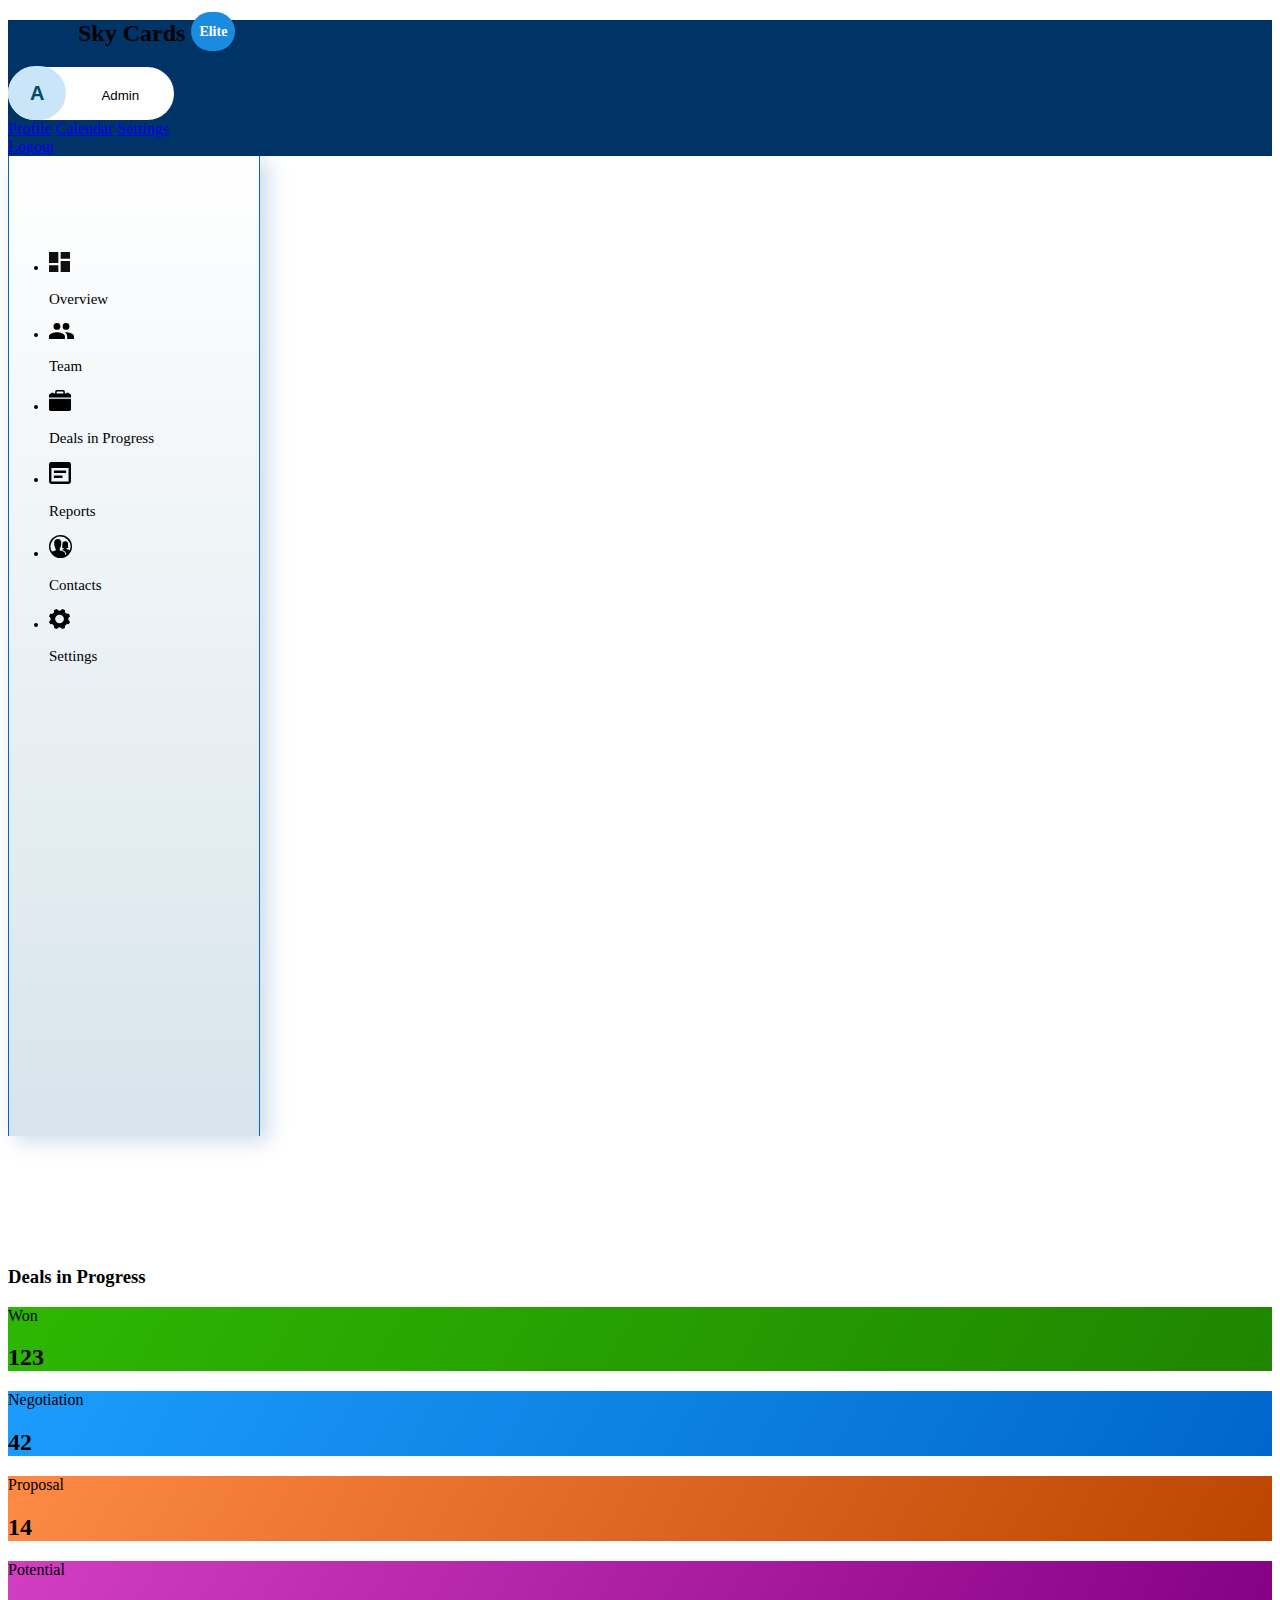
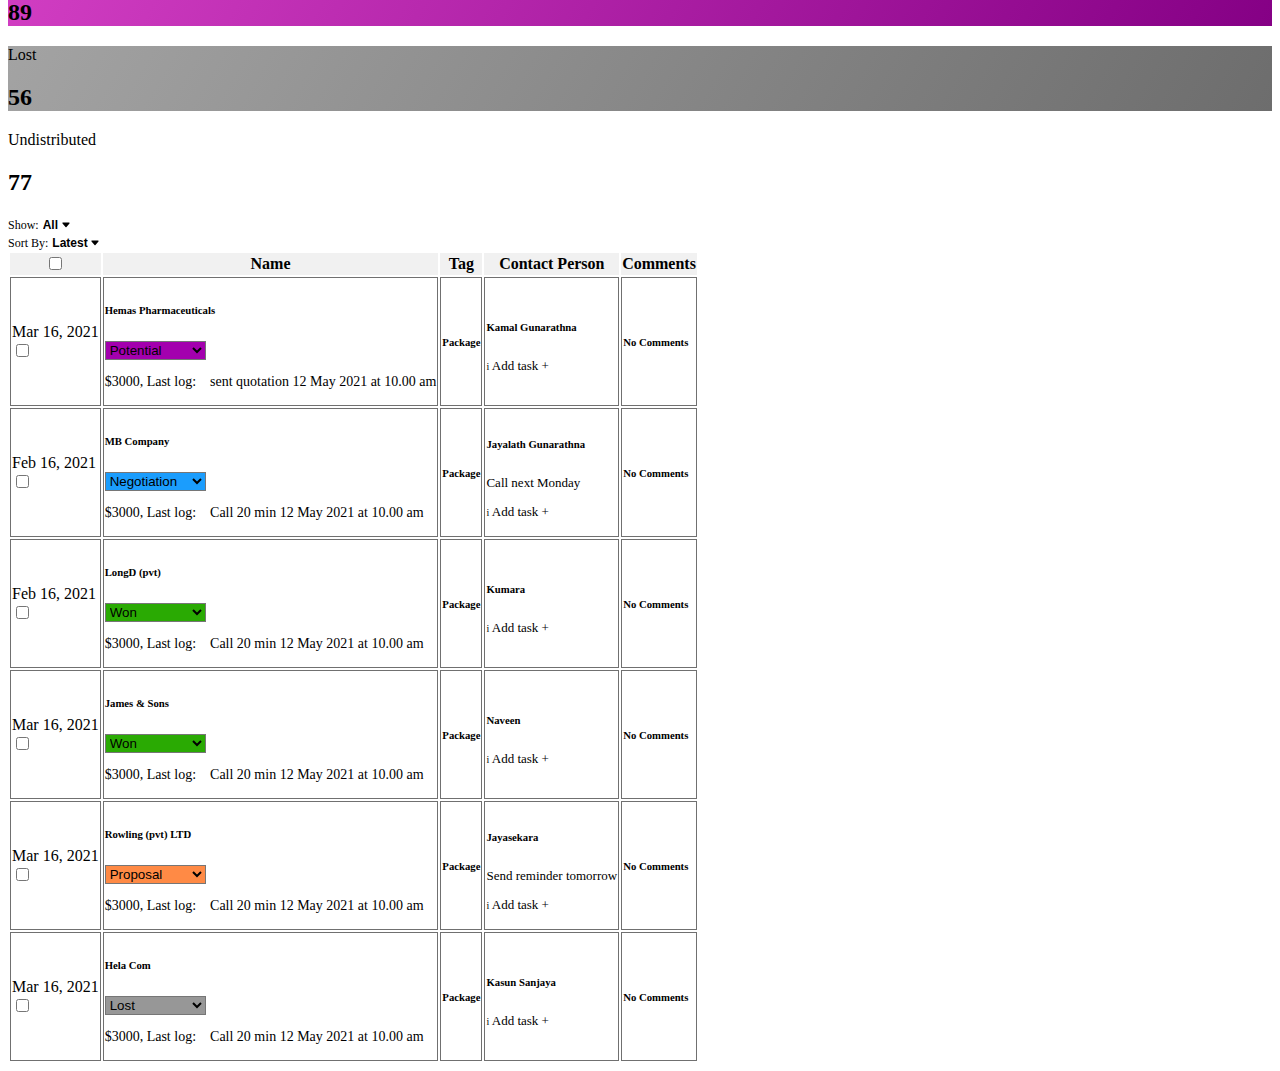
<file: index.html>
<!doctype html>
<html lang="en">
  <head>
    <meta charset="utf-8">
    <meta http-equiv="X-UA-Compatible" content="IE=edge">
    <meta name="viewport" content="width=device-width, initial-scale=1">

    <link rel="stylesheet" href="styles.css">
    <link href="https://cdn.jsdelivr.net/npm/bootstrap@5.0.1/dist/css/bootstrap.min.css" rel="stylesheet" integrity="sha384-+0n0xVW2eSR5OomGNYDnhzAbDsOXxcvSN1TPprVMTNDbiYZCxYbOOl7+AMvyTG2x" crossorigin="anonymous">
    

    <title>Deals in Progress</title>
  </head>

  <body>

    <header class="container-fluid">
        <nav class="navbar row p-3 fixed-top" style="background-color: #003467;">
            <div class="col-9 text-white logo">
                <h2 class="logo-sky">Sky Cards <span class="logo-elite">Elite</span></h2>
            </div>
            <div class="col-3 account text-center">
                <nav class="dropdown account">
                    <button type="button" data-bs-toggle="dropdown" class="dropdown-toggle"><span>A</span>Admin</button>
                    <div class="dropdown-menu">
                        <a href="#" class="dropdown-item">Profile</a></a>
                        <a href="#" class="dropdown-item">Calendar</a></a>
                        <a href="#" class="dropdown-item">Settings</a></a>
                        <div class="dropdown-divider"></div>
                        <a href="#" class="dropdown-item">Logout</a></a>
                    </div>
            </div>
        </nav>
    </header>

    <section class="container-fluid">
        <div class="row">
            <div class="col-3 left sticky-top" style="max-width: 250px;">
                <nav class="sidebar pt-4">
                        <ul class="list-unstyled mb-5">
                            <li>
                                <div class="row align-items-center side-nav">
                                    <div class="col-4 text-center">
                                        <img src="images/overview.svg" alt="">
                                    </div>
                                    <div class="col-8">
                                        <a href="#">Overview</a>
                                    </div>
                                </div>
                            </li>

                            <li>
                                <div class="row align-items-center side-nav">
                                    <div class="col-4 text-center">
                                        <img src="images/team.svg" alt="">
                                    </div>
                                    <div class="col-8">
                                        <a href="#">Team</a>
                                    </div>
                                </div>
                            </li>

                            <li>
                                <div class="row align-items-center side-nav">
                                    <div class="col-4 text-center">
                                        <img src="images/deals.svg" alt="">
                                    </div>
                                    <div class="col-8">
                                        <a href="#"> Deals in Progress</a>
                                    </div>
                                </div>
                            </li>

                            <li>
                                <div class="row align-items-center side-nav">
                                    <div class="col-4 text-center">
                                        <img src="images/reports.svg" alt="">
                                    </div>
                                    <div class="col-8">
                                        <a href="#">Reports</a>
                                    </div>
                                </div>
                            </li>

                            <li>
                                <div class="row align-items-center side-nav">
                                    <div class="col-4 text-center">
                                        <img src="images/contacts.svg" alt="">
                                    </div>
                                    <div class="col-8">
                                        <a href="#">Contacts</a>
                                    </div>
                                </div>
                            </li>

                            <li>
                                <div class="row align-items-center side-nav">
                                    <div class="col-4 text-center">
                                        <img src="images/settings.svg" alt="">
                                    </div>
                                    <div class="col-8">
                                        <a href="#">Settings</a>
                                    </div>
                                </div>
                            </li>
                        </ul>
                </nav>
        </div>
            <div class="col-9 ps-5 right" style="margin-top: 130px;">
                <h3>Deals in Progress</h3>

                <div class="mt-5">
                    <div class="row text-center text-white">
                        <div class="col rounded mx-2" style="background: transparent linear-gradient(120deg, #2DB703 0%, #1F8500 100%) 0% 0% no-repeat padding-box;">
                            <p class="my-1">Won</p>
                            <h2>123</h2>
                        </div>
                        <div class="col rounded mx-2" style="background: transparent linear-gradient(120deg, #1B9DFD 0%, #0066CC 100%) 0% 0% no-repeat padding-box;">
                            <p class="my-1">Negotiation</p>
                            <h2>42</h2>
                        </div>
                        <div class="col rounded mx-2" style="background: transparent linear-gradient(120deg, #FF8A45 0%, #BC4500 100%) 0% 0% no-repeat padding-box;">
                            <p class="my-1">Proposal</p>
                            <h2>14</h2>
                        </div>
                        <div class="col rounded mx-2" style="background: transparent linear-gradient(120deg, #D23EC3 0%, #850085 100%) 0% 0% no-repeat padding-box;">
                            <p class="my-1">Potential</p>
                            <h2>89</h2>
                        </div>
                        <div class="col rounded mx-2" style="background: transparent linear-gradient(120deg, #A3A3A3 0%, #6D6D6D 100%) 0% 0% no-repeat padding-box;">
                            <p class="my-1">Lost</p>
                            <h2>56</h2>
                        </div>
                        <div class="col rounded mx-2" style="background: #FFFFFF 0% 0% no-repeat padding-box; color: black;">
                            <p class="my-1">Undistributed</p>
                            <h2>77</h2>
                        </div>
                    </div>
                </div>

                
                    <div class="row filter mt-5">
                        <div class="col">
                            <label class="fw-bold" for="show">Show:</label>
                            <select name="show" id="show">
                                <option value="all">All</option>
                            </select>
                        </div>
                        <div class="col-auto">
                            <label class="fw-bold" for="sort">Sort By:</label>
                            <select name="sort" id="sort">
                                <option value="latest">Latest</option>
                            </select>
                        </div>
                    </div>

                <table class="table table-borderless">
                    <thead>
                        <th class="text-center"><input type="checkbox"></th>
                        <th>Name</th>
                        <th class="text-center">Tag</th>
                        <th>Contact Person</th>
                        <th>Comments</th>
                    </thead>
                    <tbody>
                        <tr>
                            <td class="text-center">Mar 16, 2021 <br> <input type="checkbox"></td>
                            <td>
                                <div class="row">
                                    <div class="col-7">
                                        <h6 class="col">Hemas Pharmaceuticals</h6>
                                    </div>
                                    <div class="col-5">
                                        <form>
                                            <select class="form-control table-select potential">
                                                <option value="won" class="won">Won</option>
                                                <option value="negotiation" class="negotiation">Negotiation</option>
                                                <option value="proposal" class="proposal">Proposal</option>
                                                <option value="potential" class="potential" selected>Potential</option>
                                                <option value="lost" class="lost">Lost</option>
                                                <option value="undistributed" class="undistributed">Undistributed</option>
                                            </select>
                                        </form>
                                    </div>
                                </div>
                                <p class="text-muted name-message"><span class="text-success">$3000,</span> Last log:&nbsp &nbsp sent quotation 12 May 2021 at 10.00 am</p>
                            </td>
                            <td>
                                <h6 class="text-center">Package</h6>
                            </td>
                            <td>
                                <h6 class="text-primary">Kamal Gunarathna</h6>
                                <p class="text-danger fw-bold contact-message"><span class="border border-danger px-1 i">i</span> Add task +</p>
                            </td>  
                            <td class="text-primary">
                                <h6>No Comments</h6>
                            </td>
                        </tr>

                        <tr>
                            <td class="text-center">Feb 16, 2021 <br> <input type="checkbox"></td>
                            <td>
                                <div class="row">
                                    <div class="col-7">
                                        <h6 class="col">MB Company</h6>
                                    </div>
                                    <div class="col-5">
                                        <form>
                                            <select class="form-control table-select negotiation">
                                                <option value="won" class="won">Won</option>
                                                <option value="negotiation" class="negotiation" selected>Negotiation</option>
                                                <option value="proposal" class="proposal">Proposal</option>
                                                <option value="potential" class="potential">Potential</option>
                                                <option value="lost" class="lost">Lost</option>
                                                <option value="undistributed" class="undistributed">Undistributed</option>
                                            </select>
                                        </form>
                                    </div>
                                </div>
                                <p class="text-muted name-message"><span class="text-success">$3000,</span> Last log:&nbsp &nbsp Call 20 min 12 May 2021 at 10.00 am</p>
                            </td>
                            <td>
                                <h6 class="text-center">Package</h6>
                            </td>
                            <td>
                                <h6 class="text-primary">Jayalath Gunarathna</h6>
                                <p class="text-danger mb-0 fw-bold contact-message">Call next Monday</p>
                                <p class="text-danger fw-bold contact-message"><span class="border border-danger px-1 i">i</span> Add task +</p>
                            </td>  
                            <td class="text-primary">
                                <h6>No Comments</h6>
                            </td>
                        </tr>

                        <tr>
                            <td class="text-center">Feb 16, 2021 <br> <input type="checkbox"></td>
                            <td>
                                <div class="row">
                                    <div class="col-7">
                                        <h6 class="col">LongD (pvt)</h6>
                                    </div>
                                    <div class="col-5">
                                        <form>
                                            <select class="form-control table-select won">
                                                <option value="won" class="won" selected>Won</option>
                                                <option value="negotiation" class="negotiation">Negotiation</option>
                                                <option value="proposal" class="proposal">Proposal</option>
                                                <option value="potential" class="potential">Potential</option>
                                                <option value="lost" class="lost">Lost</option>
                                                <option value="undistributed" class="undistributed">Undistributed</option>
                                            </select>
                                        </form>
                                    </div>
                                </div>
                                <p class="text-muted name-message"><span class="text-success">$3000,</span> Last log:&nbsp &nbsp Call 20 min 12 May 2021 at 10.00 am</p>
                            </td>
                            <td>
                                <h6 class="text-center">Package</h6>
                            </td>
                            <td>
                                <h6 class="text-primary">Kumara</h6>
                                <p class="text-danger fw-bold contact-message"><span class="border border-danger px-1 i">i</span> Add task +</p>
                            </td>  
                            <td class="text-primary">
                                <h6>No Comments</h6>
                            </td>
                        </tr>

                        <tr>
                            <td class="text-center">Mar 16, 2021 <br> <input type="checkbox"></td>
                            <td>
                                <div class="row">
                                    <div class="col-7">
                                        <h6 class="col">James & Sons</h6>
                                    </div>
                                    <div class="col-5">
                                        <form>
                                            <select class="form-control table-select won">
                                                <option value="won" class="won" selected>Won</option>
                                                <option value="negotiation" class="negotiation">Negotiation</option>
                                                <option value="proposal" class="proposal">Proposal</option>
                                                <option value="potential" class="potential">Potential</option>
                                                <option value="lost" class="lost">Lost</option>
                                                <option value="undistributed" class="undistributed">Undistributed</option>
                                            </select>
                                        </form>
                                    </div>
                                </div>
                                <p class="text-muted name-message"><span class="text-success">$3000,</span> Last log:&nbsp &nbsp Call 20 min 12 May 2021 at 10.00 am</p>
                            </td>
                            <td>
                                <h6 class="text-center">Package</h6>
                            </td>
                            <td>
                                <h6 class="text-primary">Naveen</h6>
                                <p class="text-danger fw-bold contact-message"><span class="border border-danger px-1 i">i</span> Add task +</p>
                            </td>  
                            <td class="text-primary">
                                <h6>No Comments</h6>
                            </td>
                        </tr>

                        <tr>
                            <td class="text-center">Mar 16, 2021 <br> <input type="checkbox"></td>
                            <td>
                                <div class="row">
                                    <div class="col-7">
                                        <h6 class="col">Rowling (pvt) LTD</h6>
                                    </div>
                                    <div class="col-5">
                                        <form>
                                            <select class="form-control table-select proposal">
                                                <option value="won" class="won">Won</option>
                                                <option value="negotiation" class="negotiation">Negotiation</option>
                                                <option value="proposal" class="proposal" selected>Proposal</option>
                                                <option value="potential" class="potential">Potential</option>
                                                <option value="lost" class="lost">Lost</option>
                                                <option value="undistributed" class="undistributed">Undistributed</option>
                                            </select>
                                        </form>
                                    </div>
                                </div>
                                <p class="text-muted name-message"><span class="text-success">$3000,</span> Last log:&nbsp &nbsp Call 20 min 12 May 2021 at 10.00 am</p>
                            </td>
                            <td>
                                <h6 class="text-center">Package</h6>
                            </td>
                            <td>
                                <h6 class="text-primary">Jayasekara</h6>
                                <p class="text-danger mb-0 fw-bold contact-message">Send reminder tomorrow</p>
                                <p class="text-danger fw-bold contact-message"><span class="border border-danger px-1 i">i</span> Add task +</p>
                            </td>  
                            <td class="text-primary">
                                <h6>No Comments</h6>
                            </td>
                        </tr>

                        <tr>
                            <td class="text-center">Mar 16, 2021 <br> <input type="checkbox"></td>
                            <td>
                                <div class="row">
                                    <div class="col-7">
                                        <h6 class="col">Hela Com</h6>
                                    </div>
                                    <div class="col-5">
                                        <form>
                                            <select class="form-control table-select lost">
                                                <option value="won" class="won">Won</option>
                                                <option value="negotiation" class="negotiation">Negotiation</option>
                                                <option value="proposal" class="proposal">Proposal</option>
                                                <option value="potential" class="potential">Potential</option>
                                                <option value="lost" class="lost" selected>Lost</option>
                                                <option value="undistributed" class="undistributed">Undistributed</option>
                                            </select>
                                        </form>
                                    </div>
                                </div>
                                <p class="text-muted name-message"><span class="text-success">$3000,</span> Last log:&nbsp &nbsp Call 20 min 12 May 2021 at 10.00 am</p>
                            </td>
                            <td>
                                <h6 class="text-center">Package</h6>
                            </td>
                            <td>
                                <h6 class="text-primary">Kasun Sanjaya</h6>
                                <p class="text-danger fw-bold contact-message"><span class="border border-danger px-1 i">i</span> Add task +</p>
                            </td>  
                            <td class="text-primary">
                                <h6>No Comments</h6>
                            </td>
                        </tr>

                    </tbody>
                </table>
            </div>
        </div>
    </section>

    <script src="script.js"></script>


    <script src="https://cdn.jsdelivr.net/npm/bootstrap@5.0.1/dist/js/bootstrap.bundle.min.js" integrity="sha384-gtEjrD/SeCtmISkJkNUaaKMoLD0//ElJ19smozuHV6z3Iehds+3Ulb9Bn9Plx0x4" crossorigin="anonymous"></script>

  </body>
</html>
</file>
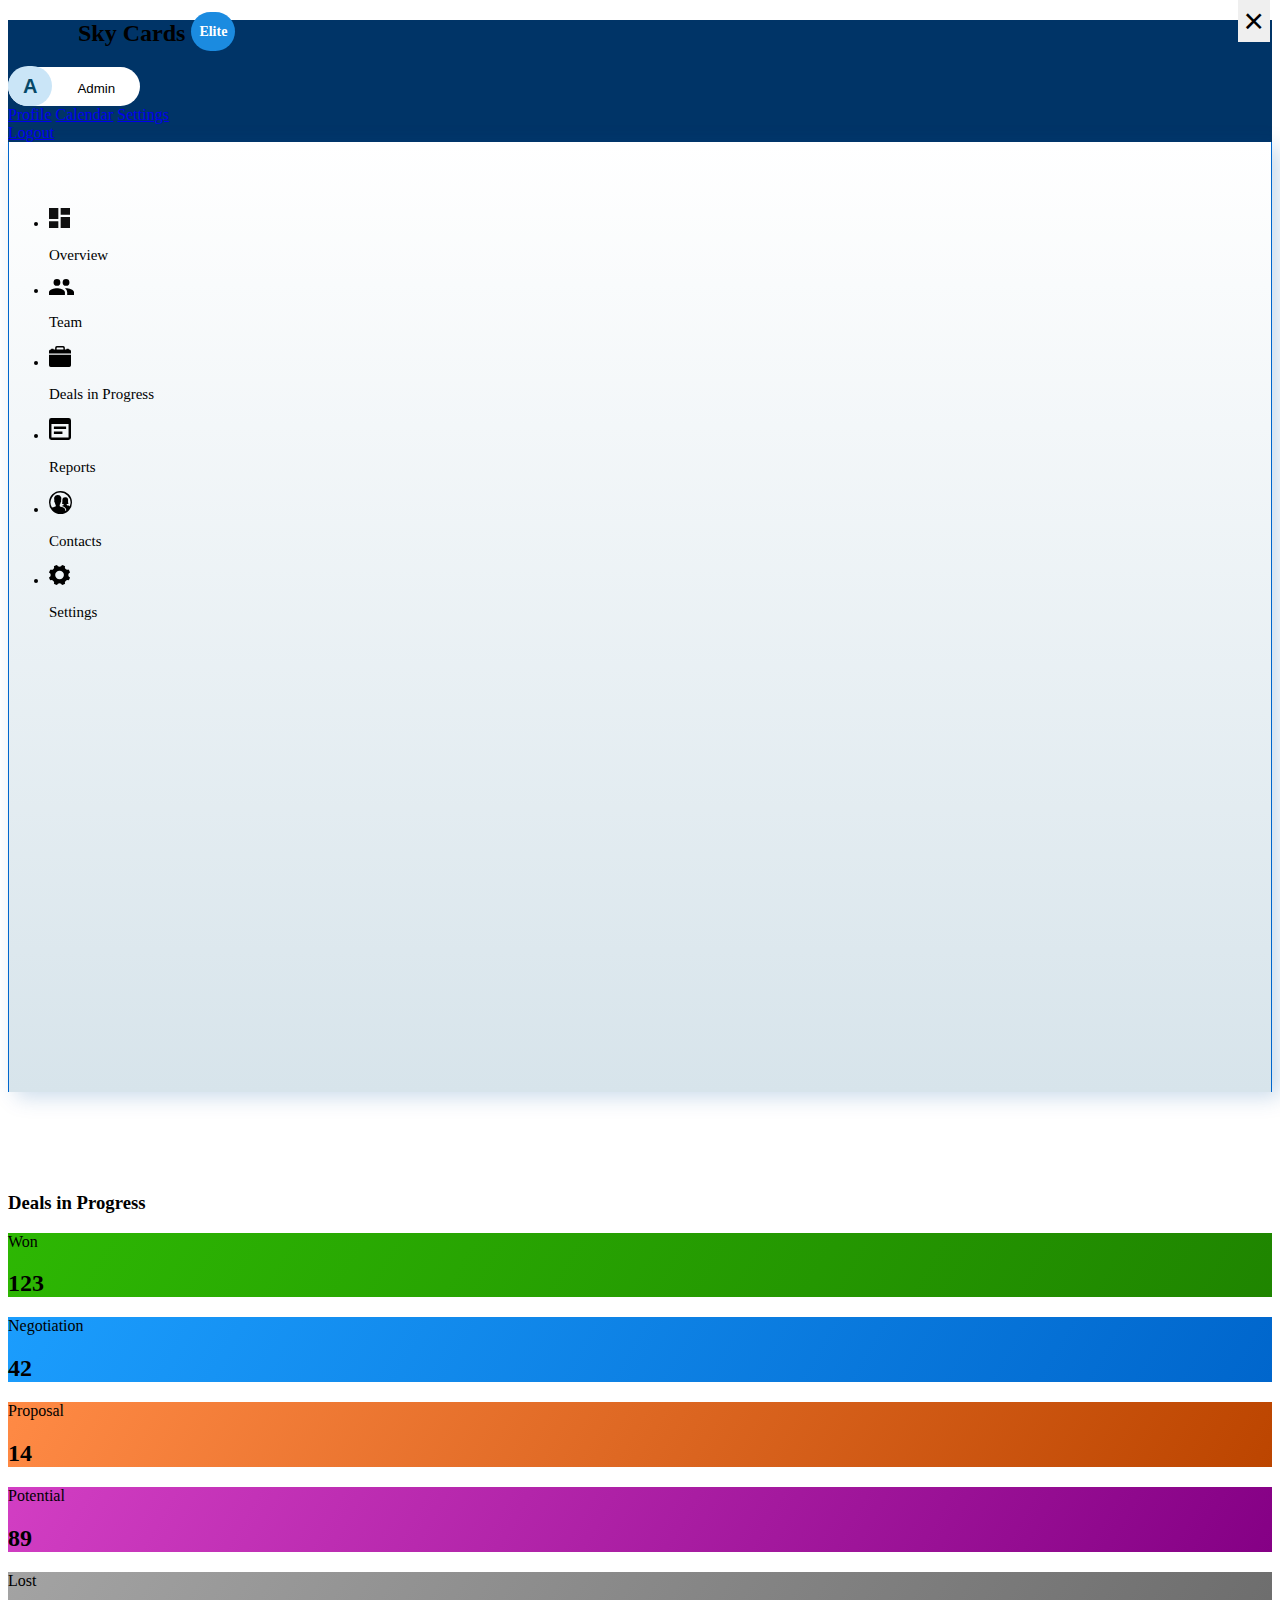
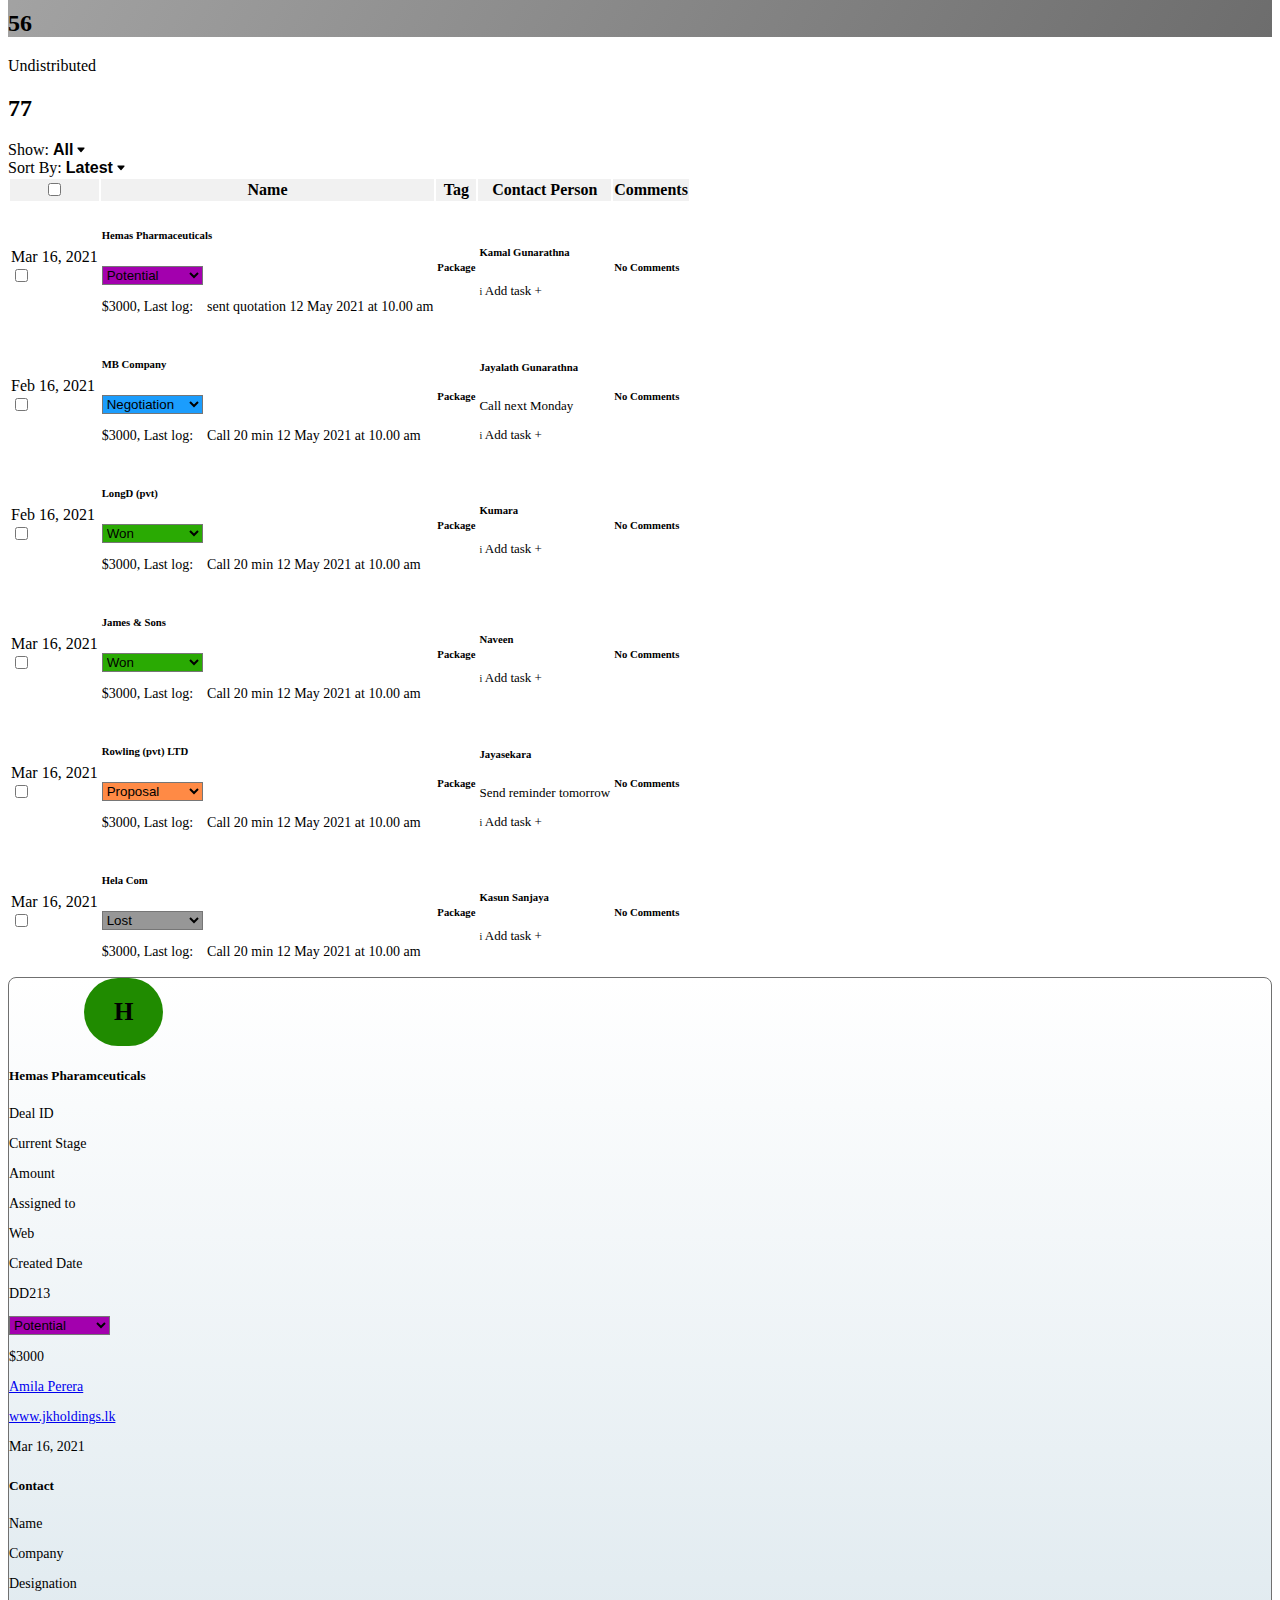
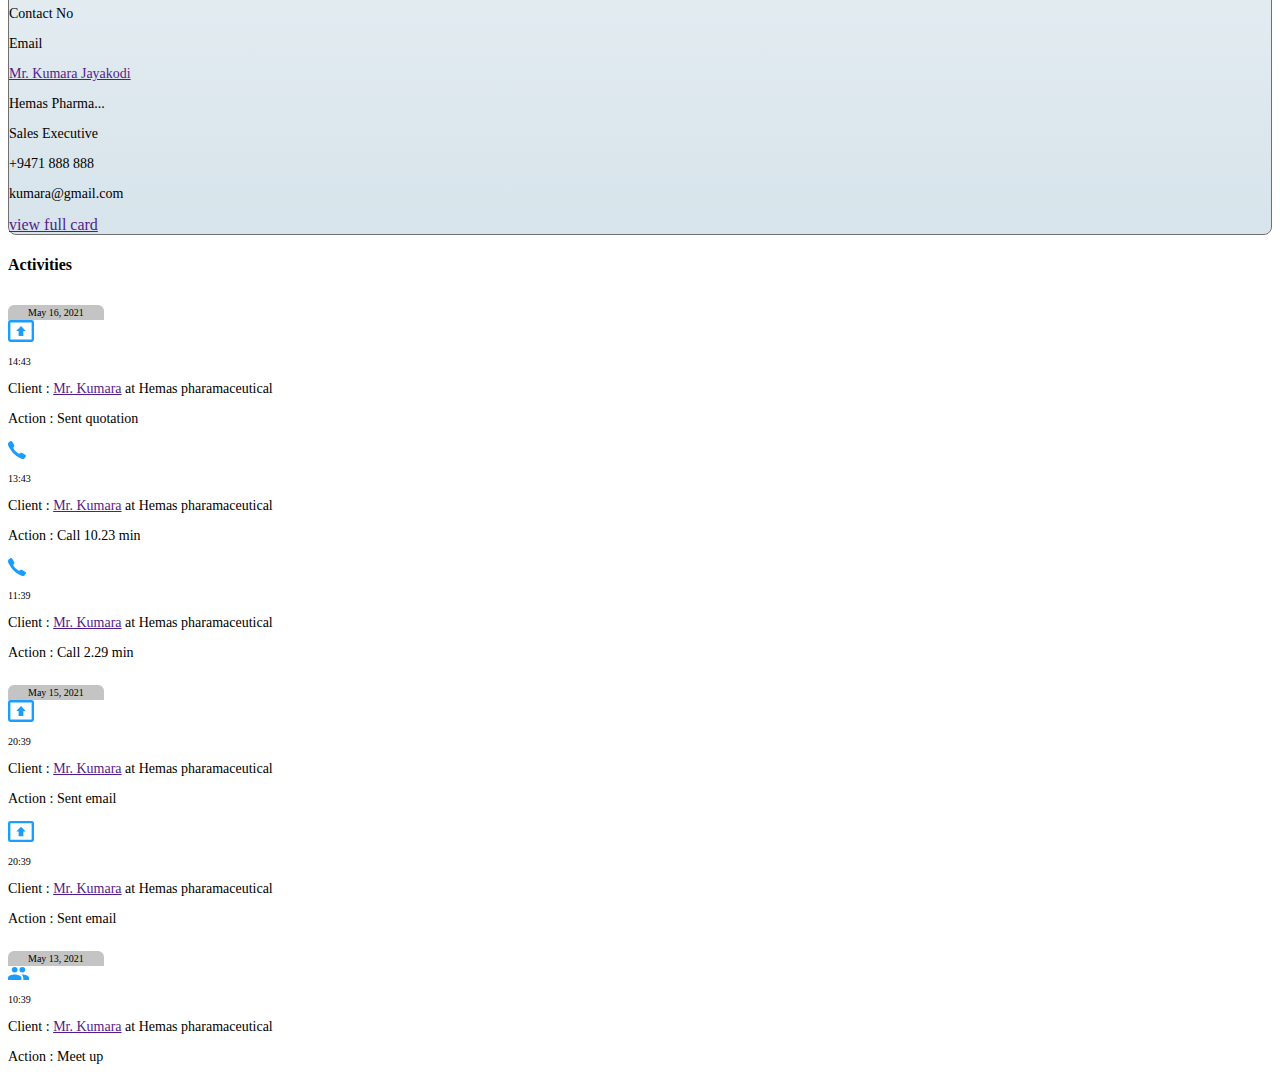
<file: deals-in-progrss.html>
<!doctype html>
<html lang="en">
  <head>
    <meta charset="utf-8">
    <meta http-equiv="X-UA-Compatible" content="IE=edge">
    <meta name="viewport" content="width=device-width, initial-scale=1">

    <link rel="stylesheet" href="general.css">
    <link rel="stylesheet" href="deals-in-progress.css">
    <link href="https://cdn.jsdelivr.net/npm/bootstrap@5.0.1/dist/css/bootstrap.min.css" rel="stylesheet" integrity="sha384-+0n0xVW2eSR5OomGNYDnhzAbDsOXxcvSN1TPprVMTNDbiYZCxYbOOl7+AMvyTG2x" crossorigin="anonymous">
    

    <title>Deals in Progress</title>
  </head>

  <body>

    <header class="container-fluid">
        <nav class="navbar row p-2 fixed-top" style="background-color: #003467;">
            <div class="col-9 text-white logo">
                <h2 class="logo-sky">Sky Cards <span class="logo-elite">Elite</span></h2>
            </div>
            <div class="col-3 account">
                <nav class="dropdown account">
                    <button type="button" data-bs-toggle="dropdown" class="dropdown-toggle"><span>A</span>Admin</button>
                    <div class="dropdown-menu">
                        <a href="#" class="dropdown-item">Profile</a></a>
                        <a href="#" class="dropdown-item">Calendar</a></a>
                        <a href="#" class="dropdown-item">Settings</a></a>
                        <div class="dropdown-divider"></div>
                        <a href="#" class="dropdown-item">Logout</a></a>
                    </div>
            </div>
        </nav>
    </header>

    <section class="container-fluid">
        <div class="row">
            <div class="col-sm-2 left sticky-top">
                <nav class="sidebar pt-4">
                        <ul class="list-unstyled mb-5">
                            <li>
                                <div class="row align-items-center side-nav">
                                    <div class="col-4 text-center">
                                        <img src="images/overview.svg" alt="">
                                    </div>
                                    <div class="col-8">
                                        <a href="dashboard.html">Overview</a>
                                    </div>
                                </div>
                            </li>

                            <li>
                                <div class="row align-items-center side-nav">
                                    <div class="col-4 text-center">
                                        <img src="images/team.svg" alt="">
                                    </div>
                                    <div class="col-8">
                                        <a href="team.html">Team</a>
                                    </div>
                                </div>
                            </li>

                            <li>
                                <div class="row align-items-center side-nav">
                                    <div class="col-4 text-center">
                                        <img src="images/deals.svg" alt="">
                                    </div>
                                    <div class="col-8">
                                        <a href="deals-in-progrss.html"> Deals in Progress</a>
                                    </div>
                                </div>
                            </li>

                            <li>
                                <div class="row align-items-center side-nav">
                                    <div class="col-4 text-center">
                                        <img src="images/reports.svg" alt="">
                                    </div>
                                    <div class="col-8">
                                        <a href="#">Reports</a>
                                    </div>
                                </div>
                            </li>

                            <li>
                                <div class="row align-items-center side-nav">
                                    <div class="col-4 text-center">
                                        <img src="images/contacts.svg" alt="">
                                    </div>
                                    <div class="col-8">
                                        <a href="#">Contacts</a>
                                    </div>
                                </div>
                            </li>

                            <li>
                                <div class="row align-items-center side-nav">
                                    <div class="col-4 text-center">
                                        <img src="images/settings.svg" alt="">
                                    </div>
                                    <div class="col-8">
                                        <a href="#">Settings</a>
                                    </div>
                                </div>
                            </li>
                        </ul>
                </nav>
        </div>
            <div class="col-10 ps-5" style="margin-top: 100px;">
                <h3>Deals in Progress</h3>

                <div class="mt-5">
                    <div class="row text-center text-white">
                        <div class="col rounded mx-2" style="background: transparent linear-gradient(120deg, #2DB703 0%, #1F8500 100%) 0% 0% no-repeat padding-box;">
                            <p class="my-1">Won</p>
                            <h2>123</h2>
                        </div>
                        <div class="col rounded mx-2" style="background: transparent linear-gradient(120deg, #1B9DFD 0%, #0066CC 100%) 0% 0% no-repeat padding-box;">
                            <p class="my-1">Negotiation</p>
                            <h2>42</h2>
                        </div>
                        <div class="col rounded mx-2" style="background: transparent linear-gradient(120deg, #FF8A45 0%, #BC4500 100%) 0% 0% no-repeat padding-box;">
                            <p class="my-1">Proposal</p>
                            <h2>14</h2>
                        </div>
                        <div class="col rounded mx-2" style="background: transparent linear-gradient(120deg, #D23EC3 0%, #850085 100%) 0% 0% no-repeat padding-box;">
                            <p class="my-1">Potential</p>
                            <h2>89</h2>
                        </div>
                        <div class="col rounded mx-2" style="background: transparent linear-gradient(120deg, #A3A3A3 0%, #6D6D6D 100%) 0% 0% no-repeat padding-box;">
                            <p class="my-1">Lost</p>
                            <h2>56</h2>
                        </div>
                        <div class="col rounded mx-2" style="background: #FFFFFF 0% 0% no-repeat padding-box; color: black;">
                            <p class="my-1">Undistributed</p>
                            <h2>77</h2>
                        </div>
                    </div>
                </div>

                
                    <div class="row filter mt-5">
                        <div class="col">
                            <label class="fw-bold" for="show">Show:</label>
                            <select name="show" id="show">
                                <option value="all">All</option>
                            </select>
                        </div>
                        <div class="col-auto">
                            <label class="fw-bold" for="sort">Sort By:</label>
                            <select name="sort" id="sort">
                                <option value="latest">Latest</option>
                            </select>
                        </div>
                    </div>

                <table class="table table-bordered">
                    <thead>
                        <th class="text-center"><input type="checkbox"></th>
                        <th>Name</th>
                        <th class="text-center">Tag</th>
                        <th>Contact Person</th>
                        <th>Comments</th>
                    </thead>
                    <tbody>
                        <tr>
                            <td class="text-center">Mar 16, 2021 <br> <input type="checkbox"></td>
                            <td>
                                <div class="row">
                                    <div class="col-7">
                                        <h6 class="col table-name-head" data-bs-toggle="modal" data-bs-target="#myModal">Hemas Pharmaceuticals</h6>
                                    </div>
                                    <div class="col-5">
                                        <form>
                                            <select class="form-control table-select potential">
                                                <option value="won" class="won">Won</option>
                                                <option value="negotiation" class="negotiation">Negotiation</option>
                                                <option value="proposal" class="proposal">Proposal</option>
                                                <option value="potential" class="potential" selected>Potential</option>
                                                <option value="lost" class="lost">Lost</option>
                                                <option value="undistributed" class="undistributed">Undistributed</option>
                                            </select>
                                        </form>
                                    </div>
                                </div>
                                <p class="text-muted name-message"><span class="text-success">$3000,</span> Last log:&nbsp &nbsp sent quotation 12 May 2021 at 10.00 am</p>
                            </td>
                            <td>
                                <h6 class="text-center">Package</h6>
                            </td>
                            <td>
                                <h6 class="text-primary">Kamal Gunarathna</h6>
                                <p class="text-danger fw-bold contact-message"><span class="border border-danger px-1 i">i</span> Add task +</p>
                            </td>  
                            <td class="text-primary">
                                <h6>No Comments</h6>
                            </td>
                        </tr>

                        <tr>
                            <td class="text-center">Feb 16, 2021 <br> <input type="checkbox"></td>
                            <td>
                                <div class="row">
                                    <div class="col-7">
                                        <h6 class="col table-name-head">MB Company</h6>
                                    </div>
                                    <div class="col-5">
                                        <form>
                                            <select class="form-control table-select negotiation">
                                                <option value="won" class="won">Won</option>
                                                <option value="negotiation" class="negotiation" selected>Negotiation</option>
                                                <option value="proposal" class="proposal">Proposal</option>
                                                <option value="potential" class="potential">Potential</option>
                                                <option value="lost" class="lost">Lost</option>
                                                <option value="undistributed" class="undistributed">Undistributed</option>
                                            </select>
                                        </form>
                                    </div>
                                </div>
                                <p class="text-muted name-message"><span class="text-success">$3000,</span> Last log:&nbsp &nbsp Call 20 min 12 May 2021 at 10.00 am</p>
                            </td>
                            <td>
                                <h6 class="text-center">Package</h6>
                            </td>
                            <td>
                                <h6 class="text-primary">Jayalath Gunarathna</h6>
                                <p class="text-danger mb-0 fw-bold contact-message">Call next Monday</p>
                                <p class="text-danger fw-bold contact-message"><span class="border border-danger px-1 i">i</span> Add task +</p>
                            </td>  
                            <td class="text-primary">
                                <h6>No Comments</h6>
                            </td>
                        </tr>

                        <tr>
                            <td class="text-center">Feb 16, 2021 <br> <input type="checkbox"></td>
                            <td>
                                <div class="row">
                                    <div class="col-7">
                                        <h6 class="col table-name-head">LongD (pvt)</h6>
                                    </div>
                                    <div class="col-5">
                                        <form>
                                            <select class="form-control table-select won">
                                                <option value="won" class="won" selected>Won</option>
                                                <option value="negotiation" class="negotiation">Negotiation</option>
                                                <option value="proposal" class="proposal">Proposal</option>
                                                <option value="potential" class="potential">Potential</option>
                                                <option value="lost" class="lost">Lost</option>
                                                <option value="undistributed" class="undistributed">Undistributed</option>
                                            </select>
                                        </form>
                                    </div>
                                </div>
                                <p class="text-muted name-message"><span class="text-success">$3000,</span> Last log:&nbsp &nbsp Call 20 min 12 May 2021 at 10.00 am</p>
                            </td>
                            <td>
                                <h6 class="text-center">Package</h6>
                            </td>
                            <td>
                                <h6 class="text-primary">Kumara</h6>
                                <p class="text-danger fw-bold contact-message"><span class="border border-danger px-1 i">i</span> Add task +</p>
                            </td>  
                            <td class="text-primary">
                                <h6>No Comments</h6>
                            </td>
                        </tr>

                        <tr>
                            <td class="text-center">Mar 16, 2021 <br> <input type="checkbox"></td>
                            <td>
                                <div class="row">
                                    <div class="col-7">
                                        <h6 class="col table-name-head">James & Sons</h6>
                                    </div>
                                    <div class="col-5">
                                        <form>
                                            <select class="form-control table-select won">
                                                <option value="won" class="won" selected>Won</option>
                                                <option value="negotiation" class="negotiation">Negotiation</option>
                                                <option value="proposal" class="proposal">Proposal</option>
                                                <option value="potential" class="potential">Potential</option>
                                                <option value="lost" class="lost">Lost</option>
                                                <option value="undistributed" class="undistributed">Undistributed</option>
                                            </select>
                                        </form>
                                    </div>
                                </div>
                                <p class="text-muted name-message"><span class="text-success">$3000,</span> Last log:&nbsp &nbsp Call 20 min 12 May 2021 at 10.00 am</p>
                            </td>
                            <td>
                                <h6 class="text-center">Package</h6>
                            </td>
                            <td>
                                <h6 class="text-primary">Naveen</h6>
                                <p class="text-danger fw-bold contact-message"><span class="border border-danger px-1 i">i</span> Add task +</p>
                            </td>  
                            <td class="text-primary">
                                <h6>No Comments</h6>
                            </td>
                        </tr>

                        <tr>
                            <td class="text-center">Mar 16, 2021 <br> <input type="checkbox"></td>
                            <td>
                                <div class="row">
                                    <div class="col-7">
                                        <h6 class="col table-name-head">Rowling (pvt) LTD</h6>
                                    </div>
                                    <div class="col-5">
                                        <form>
                                            <select class="form-control table-select proposal">
                                                <option value="won" class="won">Won</option>
                                                <option value="negotiation" class="negotiation">Negotiation</option>
                                                <option value="proposal" class="proposal" selected>Proposal</option>
                                                <option value="potential" class="potential">Potential</option>
                                                <option value="lost" class="lost">Lost</option>
                                                <option value="undistributed" class="undistributed">Undistributed</option>
                                            </select>
                                        </form>
                                    </div>
                                </div>
                                <p class="text-muted name-message"><span class="text-success">$3000,</span> Last log:&nbsp &nbsp Call 20 min 12 May 2021 at 10.00 am</p>
                            </td>
                            <td>
                                <h6 class="text-center">Package</h6>
                            </td>
                            <td>
                                <h6 class="text-primary">Jayasekara</h6>
                                <p class="text-danger mb-0 fw-bold contact-message">Send reminder tomorrow</p>
                                <p class="text-danger fw-bold contact-message"><span class="border border-danger px-1 i">i</span> Add task +</p>
                            </td>  
                            <td class="text-primary">
                                <h6>No Comments</h6>
                            </td>
                        </tr>

                        <tr>
                            <td class="text-center">Mar 16, 2021 <br> <input type="checkbox"></td>
                            <td>
                                <div class="row">
                                    <div class="col-7">
                                        <h6 class="col table-name-head">Hela Com</h6>
                                    </div>
                                    <div class="col-5">
                                        <form>
                                            <select class="form-control table-select lost">
                                                <option value="won" class="won">Won</option>
                                                <option value="negotiation" class="negotiation">Negotiation</option>
                                                <option value="proposal" class="proposal">Proposal</option>
                                                <option value="potential" class="potential">Potential</option>
                                                <option value="lost" class="lost" selected>Lost</option>
                                                <option value="undistributed" class="undistributed">Undistributed</option>
                                            </select>
                                        </form>
                                    </div>
                                </div>
                                <p class="text-muted name-message"><span class="text-success">$3000,</span> Last log:&nbsp &nbsp Call 20 min 12 May 2021 at 10.00 am</p>
                            </td>
                            <td>
                                <h6 class="text-center">Package</h6>
                            </td>
                            <td>
                                <h6 class="text-primary">Kasun Sanjaya</h6>
                                <p class="text-danger fw-bold contact-message"><span class="border border-danger px-1 i">i</span> Add task +</p>
                            </td>  
                            <td class="text-primary">
                                <h6>No Comments</h6>
                            </td>
                        </tr>

                    </tbody>
                </table>
            </div>
        </div>
    </section>



    <div class="modal fade" id="myModal">
        <div class="modal-dialog modal-dialog-centered modal-lg modal-dialog-scrollable">
          <div class="modal-content ">
      
            <!-- Modal body -->
            <div class="modal-body">
              <div class="row">
                  <div class="col-4 p-2 modal-box-left">
                    <h5 class="profile-image">H</h5>
                    <h5 class="mt-3 text-center">Hemas Pharamceuticals</h5>

                    <div class="row mt-3">
                        <div class="col-5">
                            <p class="mb-2 modal-left-left">Deal ID</p>
                            <p class="mb-2 modal-left-left">Current Stage</p>
                            <p class="mb-2 modal-left-left">Amount</p>
                            <p class="mb-2 modal-left-left">Assigned to</p>
                            <p class="mb-2 modal-left-left">Web</p>
                            <p class="mb-2 modal-left-left">Created Date</p>
                        </div>
                        <div class="col-7">
                            <p class="mb-2 modal-left-right">DD213</p>
                            <p class="mb-1 modal-left-right">
                                <select class="table-select potential">
                                    <option value="won" class="won">Won</option>
                                    <option value="negotiation" class="negotiation">Negotiation</option>
                                    <option value="proposal" class="proposal">Proposal</option>
                                    <option value="potential" class="potential" selected>Potential</option>
                                    <option value="lost" class="lost">Lost</option>
                                    <option value="undistributed" class="undistributed">Undistributed</option>
                                </select>
                            </p>
                            <p class="mb-2 modal-left-right">$3000</p>
                            <p class="mb-2 modal-left-right">
                                <a href="#">Amila Perera</a>
                            </p>
                            <p class="mb-2 modal-left-right">
                                <a href="#">www.jkholdings.lk</a>
                            </p>
                            <p class="mb-2 modal-left-right">Mar 16, 2021</p>
                        </div>
                    </div>

                    <h5 class="mt-3">Contact</h5>

                    <div class="row">
                        <div class="col-5">
                            <p class="mb-2 modal-left-left">Name</p>
                            <p class="mb-2 modal-left-left">Company</p>
                            <p class="mb-2 modal-left-left">Designation</p>
                            <p class="mb-2 modal-left-left">Contact No</p>
                            <p class="mb-2 modal-left-left">Email</p>
                        </div>
                        <div class="col-7">
                            <p class="mb-2 modal-left-right">
                                <a href="">Mr. Kumara Jayakodi</a>
                            </p>
                            <p class="mb-2 modal-left-right">Hemas Pharma...</p>
                            <p class="mb-2 modal-left-right">Sales Executive</p>
                            <p class="mb-2 modal-left-right">+9471 888 888</p>
                            <p class="mb-2 modal-left-right">kumara@gmail.com</h6>
                        </div>
                    </div>
                    <a href="">view full card</a>
                  </div>
                  <div class="col-8 p-4 ps-5">
                      <h4>Activities</h4>

                      <button type="button" class="close" data-bs-dismiss="modal">&times;</button>

                      <div class="date-activity mt-4">
                        <p class="date">May 16, 2021</p>
                        <div class="row p-2 border rounded mb-2">
                            <div class="col-2 text-center">
                                <img src="images/sent.svg" alt="">
                                <p class="m-0 modal-right-left">14:43</p>
                            </div>
                            <div class="col-10">
                                <p class="mb-0 modal-right-right">Client : <a href="">Mr. Kumara</a> at Hemas pharamaceutical</p>
                                <p class="mb-0 modal-right-right">Action : Sent quotation</p>
                            </div>
                        </div>

                        <div class="row p-2 border rounded mb-2">
                            <div class="col-2 text-center">
                                <img src="images/phone.svg" alt="">
                                <p class="m-0 modal-right-left">13:43</p>
                            </div>
                            <div class="col-10">
                                <p class="mb-0 modal-right-right">Client : <a href="">Mr. Kumara</a> at Hemas pharamaceutical</p>
                                <p class="mb-0 modal-right-right">Action : Call 10.23 min</p>
                            </div>
                        </div>

                        <div class="row p-2 border rounded mb-2">
                            <div class="col-2 text-center">
                                <img src="images/phone.svg" alt="">
                                <p class="m-0 modal-right-left">11:39</p>
                            </div>
                            <div class="col-10">
                                <p class="mb-0 modal-right-right">Client : <a href="">Mr. Kumara</a> at Hemas pharamaceutical</p>
                                <p class="mb-0 modal-right-right">Action : Call 2.29 min</p>
                            </div>
                        </div>
                      </div>

                      <div class="date-activity mt-4">
                        <p class="date">May 15, 2021</p>
                        <div class="row p-2 border rounded mb-2">
                            <div class="col-2 text-center">
                                <img src="images/sent.svg" alt="">
                                <p class="m-0 modal-right-left">20:39</p>
                            </div>
                            <div class="col-10">
                                <p class="mb-0 modal-right-right">Client : <a href="">Mr. Kumara</a> at Hemas pharamaceutical</p>
                                <p class="mb-0 modal-right-right">Action : Sent email</p>
                            </div>
                        </div>

                        <div class="row p-2 border mb-2">
                            <div class="col-2 text-center">
                                <img src="images/sent.svg" alt="">
                                <p class="m-0 modal-right-left">20:39</p>
                            </div>
                            <div class="col-10">
                                <p class="mb-0 modal-right-right">Client : <a href="">Mr. Kumara</a> at Hemas pharamaceutical</p>
                                <p class="mb-0 modal-right-right">Action : Sent email</p>
                            </div>
                        </div>
                      </div>

                      <div class="date-activity mt-4">
                        <p class="date">May 13, 2021</p>
                        <div class="row p-2 border rounded mb-2">
                            <div class="col-2 text-center">
                                <img src="images/meetup.svg" alt="">
                                <p class="m-0 modal-right-left">10:39</p>
                            </div>
                            <div class="col-10">
                                <p class="mb-0 modal-right-right">Client : <a href="">Mr. Kumara</a> at Hemas pharamaceutical</p>
                                <p class="mb-0 modal-right-right">Action : Meet up</p>
                            </div>
                        </div>
                      </div>

                  </div>
              </div>
            </div>

          </div>
        </div>
      </div>



    <script src="deals-in-progress.js"></script>


    <script src="https://cdn.jsdelivr.net/npm/bootstrap@5.0.1/dist/js/bootstrap.bundle.min.js" integrity="sha384-gtEjrD/SeCtmISkJkNUaaKMoLD0//ElJ19smozuHV6z3Iehds+3Ulb9Bn9Plx0x4" crossorigin="anonymous"></script>

  </body>
</html>
</file>
<file: styles.css>
.logo-sky {
    margin-left: 70px;
}
.logo-elite {
    background-color: #1B8BE0;
    padding: 12px 8px;
    border-radius: 20px;
    font-size: 14px;
    position: relative;
    top: -5px;
    color: white;
}
.account button {
    padding: 15px 35px;
    border-radius: 30px;
    outline: none;
    border: none;
    background: #FFFFFF 0% 0% no-repeat padding-box;
}
.account button span {
    padding: 16px 22px;
    position: relative;
    left: -35px;
    background: #CAE5F7 0% 0% no-repeat;
    border-radius: 30px;
    color: #064868;
    font-size: 20px;
    font-weight: 600;
}



/* Left Side Custom Styles */
.left {
    border: 0.3px solid #0066CC!important;
    border-top: none!important;
    border-bottom: none!important;
    height: 100vh;
    background: transparent linear-gradient(180deg, #FFFFFF 0%, #D7E4EB 100%) 0% 0% no-repeat padding-box;
    box-shadow: 8px 5px 20px #0050A035;
    padding-top: 80px;
}
.side-nav:hover {
    background-color: gray;
    cursor: pointer;
}
.sidebar ul li {
    font-size: 15px;
}
.sidebar ul li a {
    padding: 15px 0;
    display: block;
    text-decoration: none;
    color: black;
    font-weight: 500;
}



/* Right Side Custom Styles */
.name-message {
    font-size: 14px;
}
.contact-message {
    font-size: 13px;
}
.i {
    border-radius: 20px;
    font-size: 10px;
}
.filter label {
    font-size: 12px;
}
.filter select {
    background: url("data:image/svg+xml,<svg height='10px' width='10px' viewBox='0 0 16 16' fill='%23000000' xmlns='http://www.w3.org/2000/svg'><path d='M7.247 11.14 2.451 5.658C1.885 5.013 2.345 4 3.204 4h9.592a1 1 0 0 1 .753 1.659l-4.796 5.48a1 1 0 0 1-1.506 0z'/></svg>") no-repeat;
    background-position: calc(100% - 0.75rem) center !important;
    -moz-appearance:none !important;
    -webkit-appearance: none !important; 
    appearance: none !important;
    padding-right: 1.5rem !important;
    border: none;
    outline: none;
    font-size: 12px;
    font-weight: 650;
}
td {
    border: 1px solid #707070;
}
th {
    background: #F1F1F1 0% 0% no-repeat padding-box;
}
.won {
    background: #2AAA03 0% 0% no-repeat padding-box!important;
}
.negotiation {
    background: #1B9DFD 0% 0% no-repeat padding-box!important;
}
.proposal {
    background: #FF8A45 0% 0% no-repeat padding-box!important;
}
.potential {
    background: #A300AE 0% 0% no-repeat padding-box!important;
}
.lost {
    background: #979797 0% 0% no-repeat padding-box!important;
}
</file>
<file: general.css>
.logo-sky {
    margin-left: 70px;
}
.logo-elite {
    background-color: #1B8BE0;
    padding: 12px 8px;
    border-radius: 20px;
    font-size: 14px;
    position: relative;
    top: -5px;
    color: white;
}
.account button {
    padding: 8px 25px;
    border-radius: 30px;
    outline: none;
    border: none;
    background: #FFFFFF 0% 0% no-repeat padding-box;
}
.account button span {
    padding: 9px 15px;
    position: relative;
    left: -25px;
    background: #CAE5F7 0% 0% no-repeat;
    border-radius: 30px;
    color: #064868;
    font-size: 20px;
    font-weight: 600;
}
.dropdown-menu {
    min-width: 10rem!important;
}



/* Left Side Custom Styles */
.left {
    border: 0.3px solid #0066CC!important;
    border-top: none!important;
    border-bottom: none!important;
    height: 100vh;
    background: transparent linear-gradient(180deg, #FFFFFF 0%, #D7E4EB 100%) 0% 0% no-repeat padding-box;
    box-shadow: 8px 5px 20px #0050A035;
    padding-top: 50px;
}
.side-nav:hover {
    background-color: gray;
    cursor: pointer;
}
.sidebar ul li a:hover {
    color: white;
}
.sidebar ul li {
    font-size: 15px;
}
.sidebar ul li a {
    padding: 15px 0;
    display: block;
    text-decoration: none;
    color: black;
    font-weight: 500;
}
</file>
<file: deals-in-progress.css>
.name-message {
    font-size: 14px;
}
.contact-message {
    font-size: 13px;
}
.i {
    border-radius: 20px;
    font-size: 10px;
}
.filter label {
    font-size: 16px;
}
.filter select {
    background: url("data:image/svg+xml,<svg height='10px' width='10px' viewBox='0 0 16 16' fill='%23000000' xmlns='http://www.w3.org/2000/svg'><path d='M7.247 11.14 2.451 5.658C1.885 5.013 2.345 4 3.204 4h9.592a1 1 0 0 1 .753 1.659l-4.796 5.48a1 1 0 0 1-1.506 0z'/></svg>") no-repeat;
    background-position: calc(100% - 0.75rem) center !important;
    -moz-appearance:none !important;
    -webkit-appearance: none !important; 
    appearance: none !important;
    padding-right: 1.5rem !important;
    border: none;
    outline: none;
    font-size: 16px;
    font-weight: 650;
    cursor: pointer;
}
th {
    background: #F1F1F1 0% 0% no-repeat padding-box;
}
.won {
    background: #2AAA03 0% 0% no-repeat padding-box!important;
}
.negotiation {
    background: #1B9DFD 0% 0% no-repeat padding-box!important;
}
.proposal {
    background: #FF8A45 0% 0% no-repeat padding-box!important;
}
.potential {
    background: #A300AE 0% 0% no-repeat padding-box!important;
}
.lost {
    background: #979797 0% 0% no-repeat padding-box!important;
}



.modal-box-left {
    background: transparent linear-gradient(180deg, #FFFFFF 0%, #D7E4EB 100%) 0% 0% no-repeat padding-box;
    border: 0.5px solid #707070;
    border-radius: 8px;
}
.modal-left-left {
    font-size: 14px;
}
.modal-left-right {
    font-size: 14px;
}
.close {
    position: absolute;
    right: 10px;
    top: 0px;
    border: none;
    font-size: 35px;
}
.table-name-head {
    cursor: pointer;
}
.profile-image {
    display: inline-block;
    margin: 0 75px;
    padding: 20px 30px;
    border-radius: 50px;
    font-size: 25px;
    background: #208B00 0% 0% no-repeat padding-box;
    text-align: center;
}
.date {
    display: inline-block;
    padding: 2px 20px;
    border-radius: 6px 6px 0px 0px;
    background-color: #C4C4C4;
    font-size: 10px;
    margin-bottom: 0!important;
}

.modal-right-left {
    font-size: 10px;
}
.modal-right-right {
    font-size: 14px;
}
</file>
